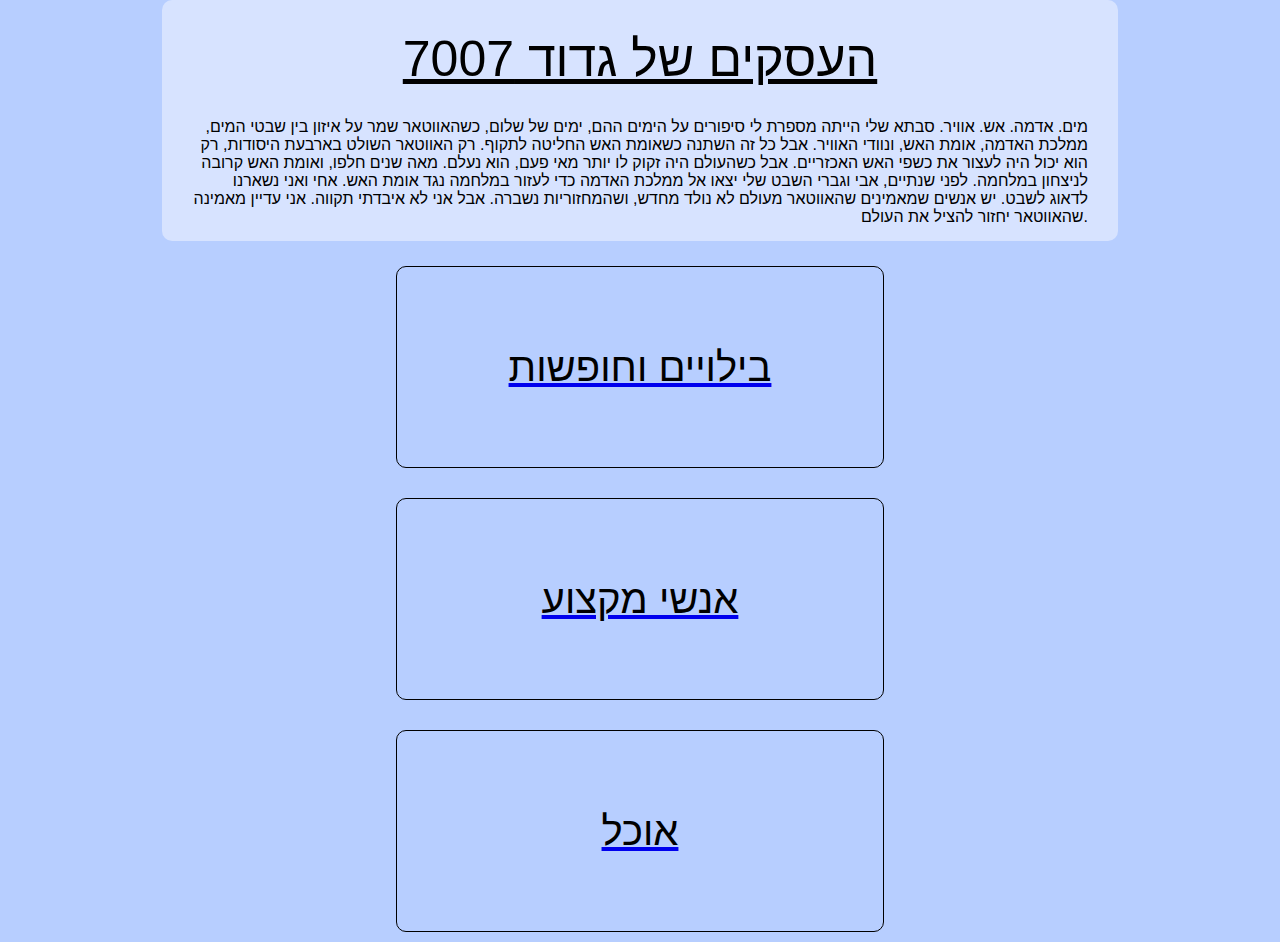
<file: index.html>
<!DOCTYPE html>
<html lang="en">
<head>
    <meta charset="UTF-8">
    <meta name="viewport" content="width=device-width, initial-scale=1.0">
    <link rel="stylesheet" href="mainstyle.css">
    <title>Gdood 7007!</title>
</head>
<body>
    <div class="main1">
        <div class="header">העסקים של גדוד 7007</div>
        
        <div class="para">מים. אדמה. אש. אוויר. סבתא שלי הייתה מספרת לי סיפורים על הימים ההם, ימים של שלום, כשהאווטאר שמר על איזון בין שבטי המים, ממלכת האדמה, אומת האש, ונוודי האוויר. אבל כל זה השתנה כשאומת האש החליטה לתקוף. רק האווטאר השולט בארבעת היסודות, רק הוא יכול היה לעצור את כשפי האש האכזריים. אבל כשהעולם היה זקוק לו יותר מאי פעם, הוא נעלם. מאה שנים חלפו, ואומת האש קרובה לניצחון במלחמה. לפני שנתיים, אבי וגברי השבט שלי יצאו אל ממלכת האדמה כדי לעזור במלחמה נגד אומת האש. אחי ואני נשארנו לדאוג לשבט. יש אנשים שמאמינים שהאווטאר מעולם לא נולד מחדש, ושהמחזוריות נשברה. אבל אני לא איבדתי תקווה. אני עדיין מאמינה שהאווטאר יחזור להציל את העולם.</div>

    </div>
    <div class="main2">
        <div class="categories">
            <a href="pages/vacation.html"><div class="cateBlock">בילויים וחופשות</div></a>
            <a href="pages/professions.html"><div class="cateBlock">אנשי מקצוע</div></a>
            <a href="pages/food.html"><div class="cateBlock">אוכל</div></a>
            
            
        </div>
    </div>

    <script>
        class Business{
            constructor(name,owner,description,phone,email,picture,address,logo,category){
                this.name=name;
                this.owner=owner;
                this.description=description;
                this.phone=phone;
                this.email=email;
                this.picture=picture;
                this.address=address;
                this.logo=logo;
                this.category=category;
            }
        }
        var businessArray=[]
        var roncohavi = new Business("רון כוכבי- עורך דין מקרקעין", "רון כוכבי", "משרד עורכי דין שמתמחה במקרקעין, עסקאות רכישה ומכירה של נדלן, דירות מגרשים וכו. עסקאות קומבינציה, עסקאות מורכבות, מיסוי מקרקעין, תכנון ובניה.", "0525251300", "ron@kochavi-law.co.il", "","בית הפועלים 4 רחובות","","professionals");
        businessArray.push(roncohavi);
        var manor=new Business("צימר הבוטיק חלון לגלבוע","מנור זלצר", "החופשה המושלמת בשבילכם, צימר בוטיק פרטי ושווה, ג'קוזי זוגי גדול, מטבח מאובזר לחלוטין, שתי פינות מנגל, מרפסת ענקית + חצר, סביבה ירוקה, פסטורלית ושקטה מלאה בצמחיה טבעית, נוף עוצר נשימה מול הרי הגלבוע, מסלולי טיול, ציפורים וטבע, ועוד ים פינוקים לאנשים שמחפשים חוויה בלתי נשכחת.", "0524209406", "manor.z84@gmail.com","../pictures/manor.jpeg", "קיבוץ בית אלפא","logo","vacations")
        businessArray.push(manor);
        var jahed = new Business("ג'האד הובלות", "שאהר סיף", "העסק הוקם לפני שנה חדש יש לי משאית ביטון עובד בחברת רידימקס קבלן משני של החברה עצמאי מוביל ביטון אני שאהר סיף הבעלים ואני מנהל את העסק ועובד על המשאית . ואני משרת במילואים כנהג משא", "0526699316", "shaher.seef83@gmail.com", "","NO ADDRESS!","logo","professionals");
        businessArray.push(jahed);
        var nahmias = new Business("נשר ניהול מבנים ", "יאיר נחמיאס", "נשר ניהול מבנים - מתמחה בניהול בניינים משותפים ומתן שיורתים לדיירים. אנחנו מחליפים את ועד הבית, ככתובת מרכזית לכל פניות הדיירים ואחראים לשמר את הבניין במצב תפעולי מיטבי באופן שוטף, להוציא אל הפועל יעדים ויוזמות של כלל הדיירים ולפתור תקלות ובעיות שהעלו הדיירים באופן המהיר היעיל והחסכוני ביותר, לכן נשארים רק היתורנות של חיים בבניין.", "0542084676", "neshernuhul@gmail.com", "","NO ADDRESS!","logo","professionals");
        businessArray.push(nahmias);
        var roypesah =new Business("די'גיי","רועי פסח","רועי פסח תקליטן עם המון תשוקה, נסיון אדיר ואופי יחודי מגיע להקפיץ לכם את הרחבה. מוזיקה שלא חלמתם לשמוע יחד עם שילוב המתאים לסגנון שלכם, מתאים לכל סוגי האירועים עם מלא אנרגיות אהבה.מזל טוב!", "0548183936","djroyepesah@gmail.com","../pictures/roypesah.png","דרור 22, באר שבע","logo","professionals")
        businessArray.push(roypesah);
        var liorsolivan = new Business("ליאור סוליבן", "ליאור סוליבן", "סוכן בתחום האנרגיה סולארית . משווק מערכות ביתיות/מסחריות ובנוסף משווק מערכות שטיפה אוט' לסולארי . אני מציע שקיפות ואמינות וסטדרנט  גבוה של עבודה.", "508272910", "NO EMAIL!", "","NO ADDRESS!","logo","professionals");
        businessArray.push(liorsolivan);
        var royalClean = new Business("Royal Clean", "מארכוס מוסטרי", "רויאל קלין הוא חברה שהתחום זה תחום של ניקוי ניקיון ספות,מזרונים, גרילי גז, מעשנות  ניקוי מזגנים ניקוי מרפסות ניקוי לפני יכלוס וכו. נותנים את השירות הכי מקצועי ואמין שאפשר", "0538268260", "Royalclean1020@gmail.com", "","תל אביב","logo","professionals");
        businessArray.push(royalClean);
        var seoJewelry = new Business("סאו תכשיטים - SEO JEWELRY", "נאור סדרינה", "שמי נאור סדרינה, נשוי לירדן ואבא של ליאן, עמית ועדן אני מפ מסייעת בגדוד 7007 מזה כ4 שנים zאת העסק הקמתי לפני כ5 שנים בבורסה ברמת גן אנו מציעים מציע תכשיטי זהב ויהלומים בעיצובים אישיים בהתאמה לכול תקציב ולקוח. תכשיטים כגון: טבעות אירוסין, שרשראות, צמידים, עגילים תכשיטים לאישה, לגבר וגם לנערים, ילדים ותינוקות", "050-3972925", "support@seojewelry.co.il", "","תובל 23, רמת גן","logo","professionals");
        businessArray.push(seoJewelry);
        var idoAmitStars = new Business("עידו עמית- תצפיות כוכבים ואסטרונומיה ", "עידו עמית ", "תצפיות כוכבים בטלסקופ נייד והדרכות אסטרונומיה פרטיות- לקבוצות, זוגות, משפחות ולכולם!היכרות עם כיפת השמיים וקבוצות הכוכבים, ותצפית בטלסקופ מקצועי על גרמי שמיים נבחרים: כוכבי לכת, כוכבים כפולים, צבירי כוכבים, ערפיליות, גלקסיות ועוד.", "054-9747312", "idonamit@gmail.com", "../pictures/idoamit.JPG","מצפה רמון","logo","vacations");
        businessArray.push(idoAmitStars);
        var zukiFrid = new Business("צבי פריד ", "צוקי פריד ", "חברת גינון שמתמחה בהקמות, תכנון ביצוע, ואחזקת גינות. מתמחים בשירות לבתי עסק כמו מלונות, משרדים, מסעדות וגינות פרטיות. עובדים בתל אביב והמרכז. ", "0524571913", "tzukifread@gmail.com", "","תל אביב","logo","professionals");
        businessArray.push(zukiFrid);
        var adigital = new Business("עדיגיטל - שיווק דיגיטלי", "עדי אמר", "משרד לשיווק וקידום עסקים באינטרנט - סושיאל (פייסבוק + אינסטגרם) וגוגל. בניית כל סוגי האתרים. שירותי גרפיקה למדיה וצילום. כל מה שעסק צריך במקום אחד", "0549798007", "addigital.mrk.@gmail.com", "","אילת","logo","professionals");
        businessArray.push(adigital);
        var amitSapir = new Business("ספיר הנדסה ובנייה", "Submit", "חברה המתמחה בבניית מבני פלדה ושלד", "0528640538", "Gilisapir1@gmail.com", "","בקוע","logo","professionals");
        businessArray.push(amitSapir);
        var eliSarusi = new Business("סרוסי אלי בוטיק לבשרים משובחים ", "גדי טרבלסי ", "אלי סרוסי- הינו מפעל בוטיק, *'כשר!'* המתמחה בבשרים סופר פרימיום איכותיים, מקוצבים ומתובלים לפי מתכון בלעדי שלנו. בנוסף תוכלו למצוא אצלנו את כל חלקי העוף , כל סוגי הדגים , מוצרי אקססוריז למטבח , כל סוגי המטוגנים , רטבים ותבלינים מיוחדים ועוד המון מוצרים איכותים .. ", "0502146083", "Gadi748@gmail.com", "","החרש 58, נתיבות ","logo","food");
        businessArray.push(eliSarusi);
        var roniFood = new Business("Ronifood", "רוני בן לולו", "שף פרטי לארוחות פרטיות. אני מארח קבוצות שמעוניינות לעשות ארוחות כגון ימי הולדת ,אירועים פרטיים ועסקיים בחלל מאוד מיוחד בירושלים,.בין האורחים שיצא לי לארח :סנטורים אמריקאים ופוליטיקאים חשובים ממדינות אחרות בעולם, שגרירים ,ראשי אוניברסיטאות מארהב ואנשי עסקים חשובים מהעולם ומישראל.עבדתי במסעדות עם כוכבי מישלן בפריז ובאוסטרליה ומסעדות נחשבות וטובות בירושלים ותל אביב..מאוד אוהב לבשל ,לארח ולעשות שמח לאנשים. כל האוכל שלי נעשה עם הרבה תשוקה ואהבה ועם כבוד לחומרי הגלם שאני עובד איתם.", "0587408577", "Ronney.ben@gmail.com", "","לינקולן 18, ירושלים","logo","food");
        businessArray.push(roniFood);
        var vida = new Business("Vida Design", "נועם פריזה", "Vida,  יבואנית רהיטים ומוצרי איכות לבית היא חברה מובילה בתחום הרהיטים היוקרתיים והאיכותיים. החברה מייצרת רהיטים בעיצוב מעולה ובאיכות גבוהה, עם דגש על חומרי הגלם והקפדה בייצור.החברה מציעה מגוון רחב של רהיטים, כולל ספות, כסאות,קונסולות, שידות, שולחנו, ועוד. כל הרהיטים מיוצרים במפעלים איכותיים בעלי שם עולמי ודגש לצרכי הלקוחות, כך שהם מתאימים לכל סגנון ולכל חלל.וידה משתמשת במגוון חומרי גלם איכותיים כמו עץ מלא, מתכת, זכוכית, MDF ועוד, ובכך מייצרת רהיטים שעומדים בפני הזמן ונותנים פתרונות לתפיסה של העיצוב המודרני והאלגנטי.בנוסף, וידה מציעה שירות ליווי אישי ממומחי העיצוב שלה ללקוחות שלה, מתחילת התהליך ועד לסיום, כדי להבטיח שהרהיטים המותאמים לאיכות הגבוהה של החברה יתאימו לסגנון ולמטרת החלל.בחנות ניתן למצוא רהיטים בסגנונות שונים כגון מודרני, קלאסי, וינטג' ועוד", "053-5923597", "vida.esn@gmail.com", "","קיבוץ רוחמה","logo","professionals");
        businessArray.push(vida);
        
        
        vacationsArray=[]
        foodArray=[]
        professionsArray=[]
        for (i = 0; i < businessArray.length; i++){
            busiCat=businessArray[i].category;
            if (busiCat=="vacations"){
                vacationsArray.push(businessArray[i])
            }
            else if (busiCat=="food"){
                foodArray.push(businessArray[i])
            }
            else if (busiCat=="professionals"){
                professionsArray.push(businessArray[i])
            }
            else{
                console.log(businessArray[i])
                console.log("mistake was made: "+businessArray[i].category)
            }
        }
        localStorage.setItem('vacationsArray', JSON.stringify(vacationsArray));
        localStorage.setItem('foodArray', JSON.stringify(foodArray));
        localStorage.setItem('professionsArray', JSON.stringify(professionsArray));
    </script>
</body>
</html>
</file>
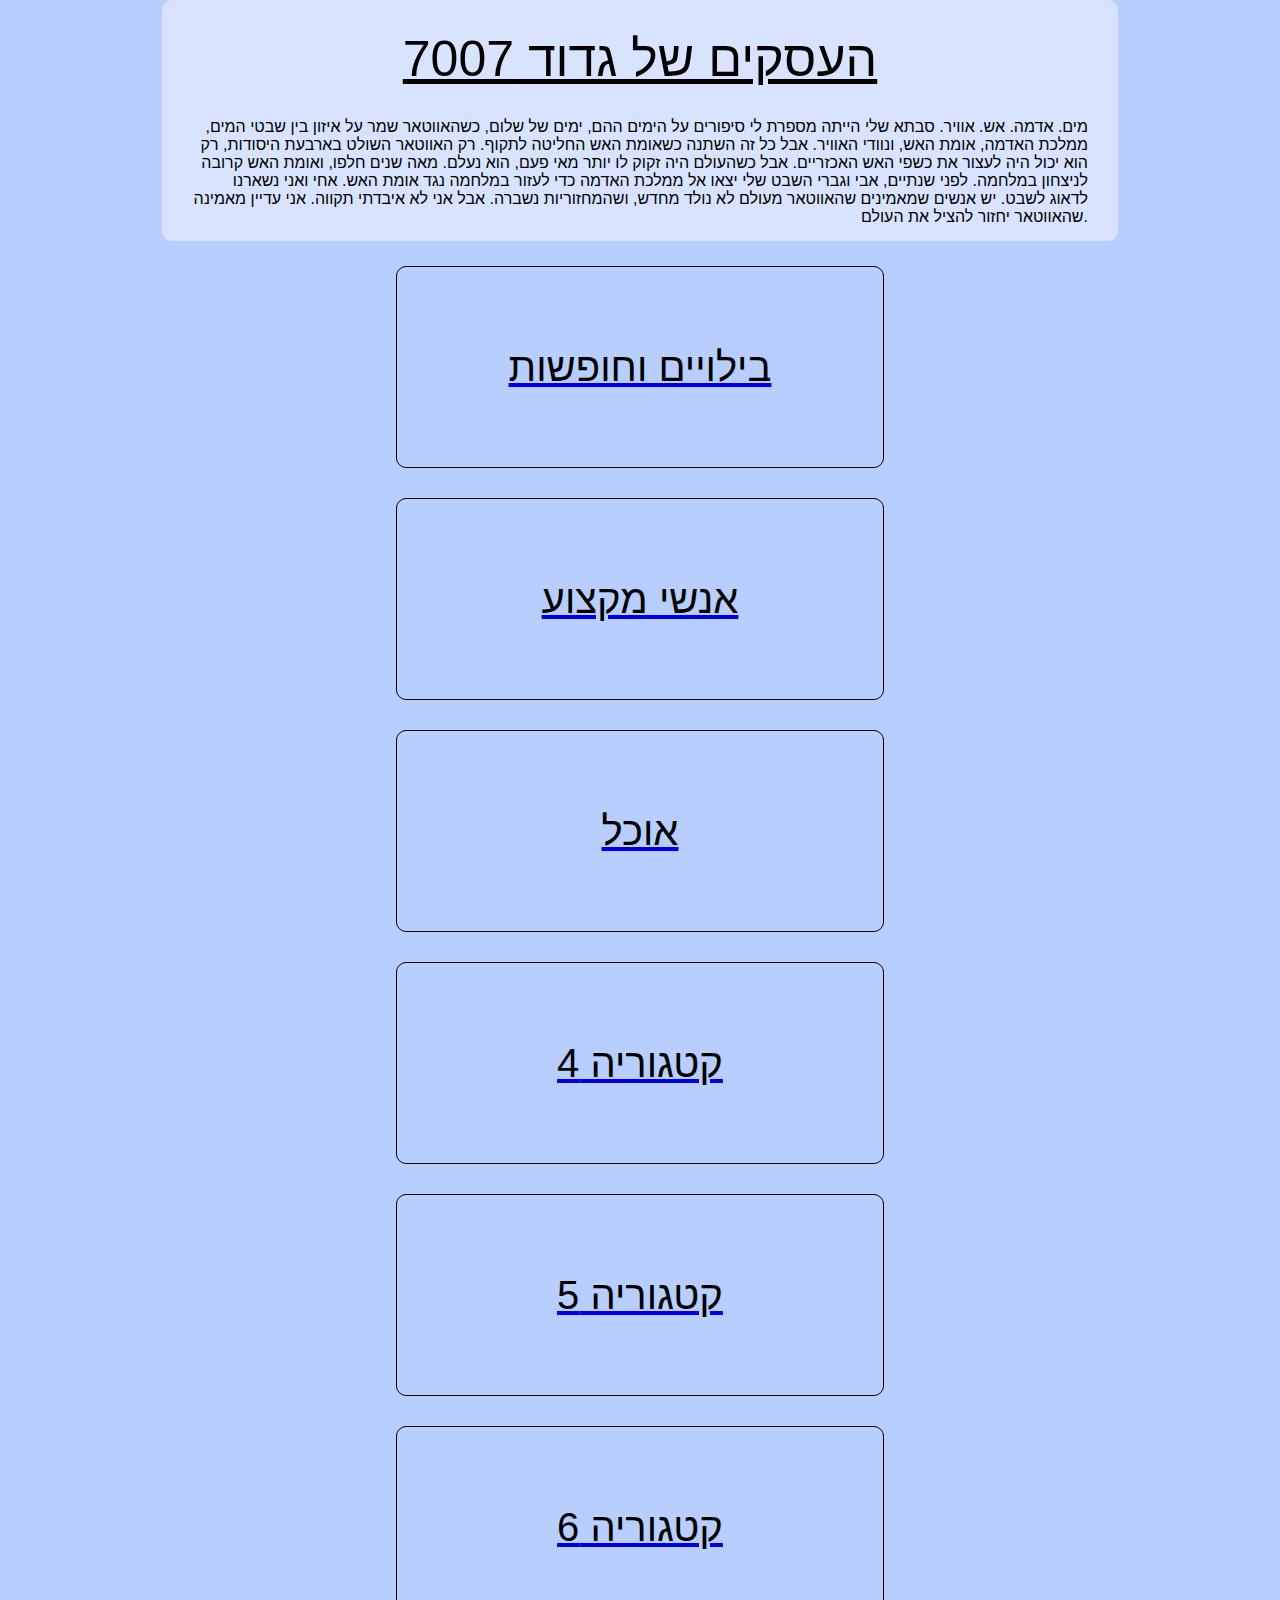
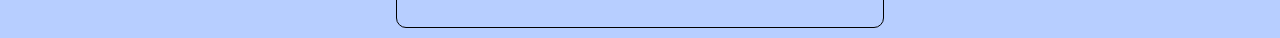
<file: pages/index.html>
<!DOCTYPE html>
<html lang="en">
<head>
    <meta charset="UTF-8">
    <meta name="viewport" content="width=device-width, initial-scale=1.0">
    <link rel="stylesheet" href="../mainstyle.css">
    <title>Gdood 7007!</title>
</head>
<body>
    <div class="main1">
        <div class="header">העסקים של גדוד 7007</div>
        <div class="para">מים. אדמה. אש. אוויר. סבתא שלי הייתה מספרת לי סיפורים על הימים ההם, ימים של שלום, כשהאווטאר שמר על איזון בין שבטי המים, ממלכת האדמה, אומת האש, ונוודי האוויר. אבל כל זה השתנה כשאומת האש החליטה לתקוף. רק האווטאר השולט בארבעת היסודות, רק הוא יכול היה לעצור את כשפי האש האכזריים. אבל כשהעולם היה זקוק לו יותר מאי פעם, הוא נעלם. מאה שנים חלפו, ואומת האש קרובה לניצחון במלחמה. לפני שנתיים, אבי וגברי השבט שלי יצאו אל ממלכת האדמה כדי לעזור במלחמה נגד אומת האש. אחי ואני נשארנו לדאוג לשבט. יש אנשים שמאמינים שהאווטאר מעולם לא נולד מחדש, ושהמחזוריות נשברה. אבל אני לא איבדתי תקווה. אני עדיין מאמינה שהאווטאר יחזור להציל את העולם.</div>

    </div>
    <div class="main2">
        <div class="categories">
            <a href="../pages/vacation.html"><div class="cateBlock">בילויים וחופשות</div></a>
            <a href="../pages/vacation.html"><div class="cateBlock">אנשי מקצוע</div></a>
            <a href="../pages/vacation.html"><div class="cateBlock">אוכל</div></a>
            <a href="../pages/vacation.html"><div class="cateBlock">קטגוריה 4</div></a>
            <a href="../pages/vacation.html"><div class="cateBlock">קטגוריה 5</div></a>
            <a href="../pages/vacation.html"><div class="cateBlock">קטגוריה 6</div></a>
            
        </div>
    </div>

    <script>
        class business{
            constructor(name,owner,description,phone,email,picture,address,logo){
                this.name=name;
                this.owner=owner;
                this.description=description;
                this.phone=phone;
                this.email=email;
                this.picture=picture;
                this.address=address;
                this.logo=logo
            }
        }
        var businessArray=[]
        var manor=new business("צימר הבוטיק חלון לגלבוע","מנור זלצר", "החופשה המושלמת בשבילכם, צימר בוטיק פרטי ושווה, ג'קוזי זוגי גדול, מטבח מאובזר לחלוטין, שתי פינות מנגל, מרפסת ענקית + חצר, סביבה ירוקה, פסטורלית ושקטה מלאה בצמחיה טבעית, נוף עוצר נשימה מול הרי הגלבוע, מסלולי טיול, ציפורים וטבע, ועוד ים פינוקים לאנשים שמחפשים חוויה בלתי נשכחת.", "0524209406", "manor.z84@gmail.com","../pictures/manor.jpeg", "קיבוץ בית אלפא", )
        businessArray.push(manor)
        var roypesah =new business("די'גיי","רועי פסח","רועי פסח תקליטן עם המון תשוקה, נסיון אדיר ואופי יחודי מגיע להקפיץ לכם את הרחבה. מוזיקה שלא חלמתם לשמוע יחד עם שילוב המתאים לסגנון שלכם, מתאים לכל סוגי האירועים עם מלא אנרגיות אהבה.מזל טוב!", "0548183936","djroyepesah@gmail.com","../pictures/roypesah.png","דרור 22, באר שבע")
        businessArray.push(roypesah)
        
        var businesses = document.querySelector(".businesses");
        for (i = 0; i < businessArray.length; i++) {
        var curBuis = businessArray[i];
        var blockHTML =
            "<div class='block'>" +
            "<img src='" + curBuis.picture + "' alt='businessIMG' class='image'>" +
            "<div class='blockText'>" +
                "<div class='subtitle busName'>" + curBuis.name + "</div>" +
                "<div class='subtitle owner'> העסק של " + curBuis.owner + "</div><br>" +
                "<div class='subtitle'>" + curBuis.description + "&#x200F;" + "</div>" +
            "</div>" +
            "<div class='footer blockText'>" +
                "<div class='subtitle'>" + curBuis.phone + "</div>" +
                "<div class='subtitle'>" + curBuis.email + "</div>" +
                "<div class='subtitle'>" + curBuis.address + "</div>" +
            "</div>" +
            "</div>";

        businesses.innerHTML += blockHTML;
    }
    </script>
</body>
</html>
</file>
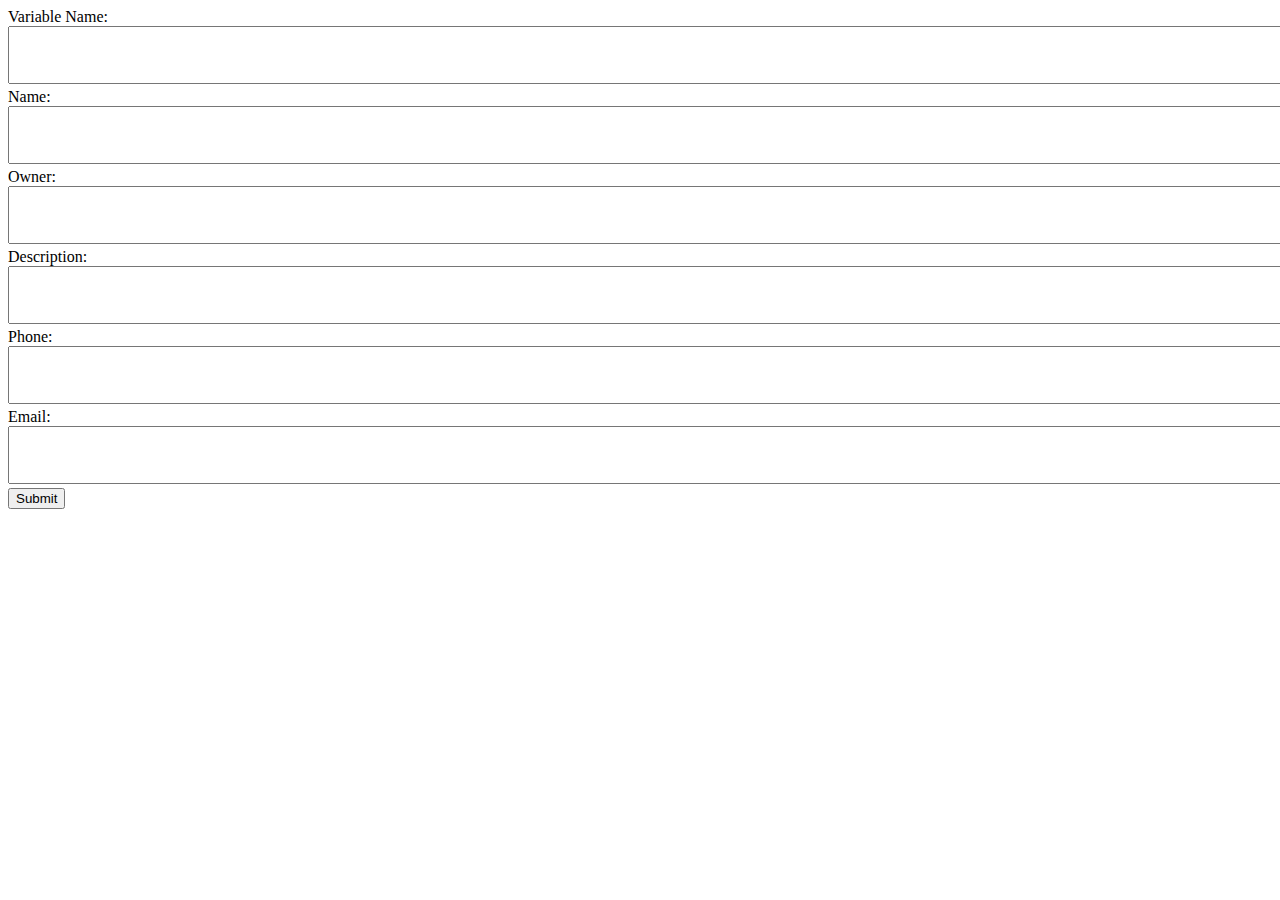
<file: getbusinessinfo.html>
<!DOCTYPE html>
<html lang="en">
<head>
  <meta charset="UTF-8">
  <meta name="viewport" content="width=device-width, initial-scale=1.0">
  <title>Get User Input</title>
  <style>
    body{
      overflow-x: none;
    }
    textarea {
      width: 100%;
      resize: vertical;
    }
    textarea {
        padding:10px;
        font-size: large;
    }
  </style>
</head>
<body>

<form id="inputForm">
  <label for="varName">Variable Name:</label>
  <textarea id="varName" required></textarea><br>

  <label for="name">Name:</label>
  <textarea id="name" required></textarea><br>

  <label for="owner">Owner:</label>
  <textarea id="owner" required></textarea><br>

  <label for="description">Description:</label>
  <textarea id="description" required></textarea><br>

  <label for="phone">Phone:</label>
  <textarea id="phone" required></textarea><br>

  <label for="email">Email:</label>
  <textarea id="email" required></textarea><br>

  <!-- <label for="picture">Picture:</label>
  <textarea id="picture" required></textarea><br> -->

  <button type="button" onclick="main()">Submit</button>
</form>

<script>
  function main() {
    const varNameInput = document.getElementById('varName');
    const nameInput = document.getElementById('name');
    const ownerInput = document.getElementById('owner');
    const descriptionInput = document.getElementById('description');
    const phoneInput = document.getElementById('phone');
    const emailInput = document.getElementById('email');

    const varName = varNameInput.value;
    const name = nameInput.value;
    const owner = ownerInput.value;
    const description = descriptionInput.value;
    const phone = phoneInput.value;
    const email = emailInput.value;
    const picture = "";

    // Print the lines
    console.log(`var ${varName} = new Business("${name}", "${owner}", "${description}", "${phone}", "${email}", "${picture}");`);
    console.log(`businessArray.push(${varName});`);

    // Clear the input fields
    varNameInput.value = '';
    nameInput.value = '';
    ownerInput.value = '';
    descriptionInput.value = '';
    phoneInput.value = '';
    emailInput.value = '';
    // pictureInput.value = '';
  }
</script>

</body>
</html>
</file>
<file: mainstyle.css>
body{
    /* display: flex;
    flex-direction: column; */
    font-family: Arial, Helvetica, sans-serif;
    margin:0;
    background-color: rgb(183, 206, 255);
    overflow-x: hidden;
}
.main1{
    width:70%;
    margin:0 auto;
    padding:30px 30px 15px 30px;
    
    border-radius: 10px;
    text-align: center;
    background-color:rgb(215, 227, 255);
}

.main2{
    width:76%;
    margin:0 auto;
    padding-top:5px;
    text-align: center;
    
}
.header{
    font-size:50px;
    text-decoration: underline;
    margin-bottom:30px;
}
.para{
    text-align: right;
    margin-top:15px;
}
.categories{
    display:flex;
    /* border:1px solid blue; */
    justify-content: center;
    flex-wrap: wrap;
    flex-direction: column;
    
}
.cateBlock {
    display: flex;
    flex-direction: column;
    justify-content: center;
    text-align: center;
    width: 50%;
    height: 200px;
    margin: 10px auto;
    margin-top: 20px;
    border-radius: 10px;
    border:1px solid black;
    color: black;
    text-decoration: none;
    font-size:40px;

}

.cateBlock a {
    text-decoration: none !important;
}

.cateBlock:hover{
    background-color: rgb(215, 227, 255);
    transform: scale(1.2);
    transition: all 200ms ease-in-out;
}


.searchbar{
    text-align: right;
    /* border:1px solid black; */
    margin: 15px 0 0 0;
}
.searchtext{
    text-align: right;
}
.searchinput{
    text-align: right;
    padding:5px;
    border-radius: 5px;
}
.searchbtn{
    height:100%;
    font-size: large;
}





.businesses{
    display:flex;
    flex-direction: row;
    flex-wrap: wrap;
    justify-content: center;
}
.block{
    flex-basis: 46%;
    border:none;
    padding:10px;
    border-radius:5px;
    margin:5px;
    text-wrap: wrap;
    background-color:rgb(215, 227, 255);
}
.blockText{
    padding:15px;
}
.footer {
    display: flex;
    justify-content: space-between;
    border-top: 1px solid #ccc; 
}

.subtitle{
    text-align: right;
}
.busName{
    font-weight: bold;
    font-size:30px;
}
.owner{
    font-size:25px;
}
.image{
    /* height:300px; */
    width:100%;
    border-radius: 10px;
    float:left;
    margin-right: 10px; 
    margin-bottom: 10px; 
    clear: both;
}
@media(max-width:986px) {
    .block{
        flex-basis:100%;
    }
}

@media(max-width:620px) {
    .footer{
        flex-direction: column;
    }
    .footer .subtitle{
        text-align: center;
        width:100%;
        margin:5px auto;
    }
}
@media(min-width:987px) {
    .footer {
        display: flex;
        justify-content: space-between;
        border-top: 1px solid #ccc; 
    }
    /* .footer .subtitle{
        text-align: center;
        width:100%;
        margin:5px auto;
    } */
}
@media(max-width:1260px) {
    .footer{
        flex-direction: column;
    }
    .footer .subtitle{
        text-align: center;
        width:100%;
        margin:5px auto;
    }
}
</file>
